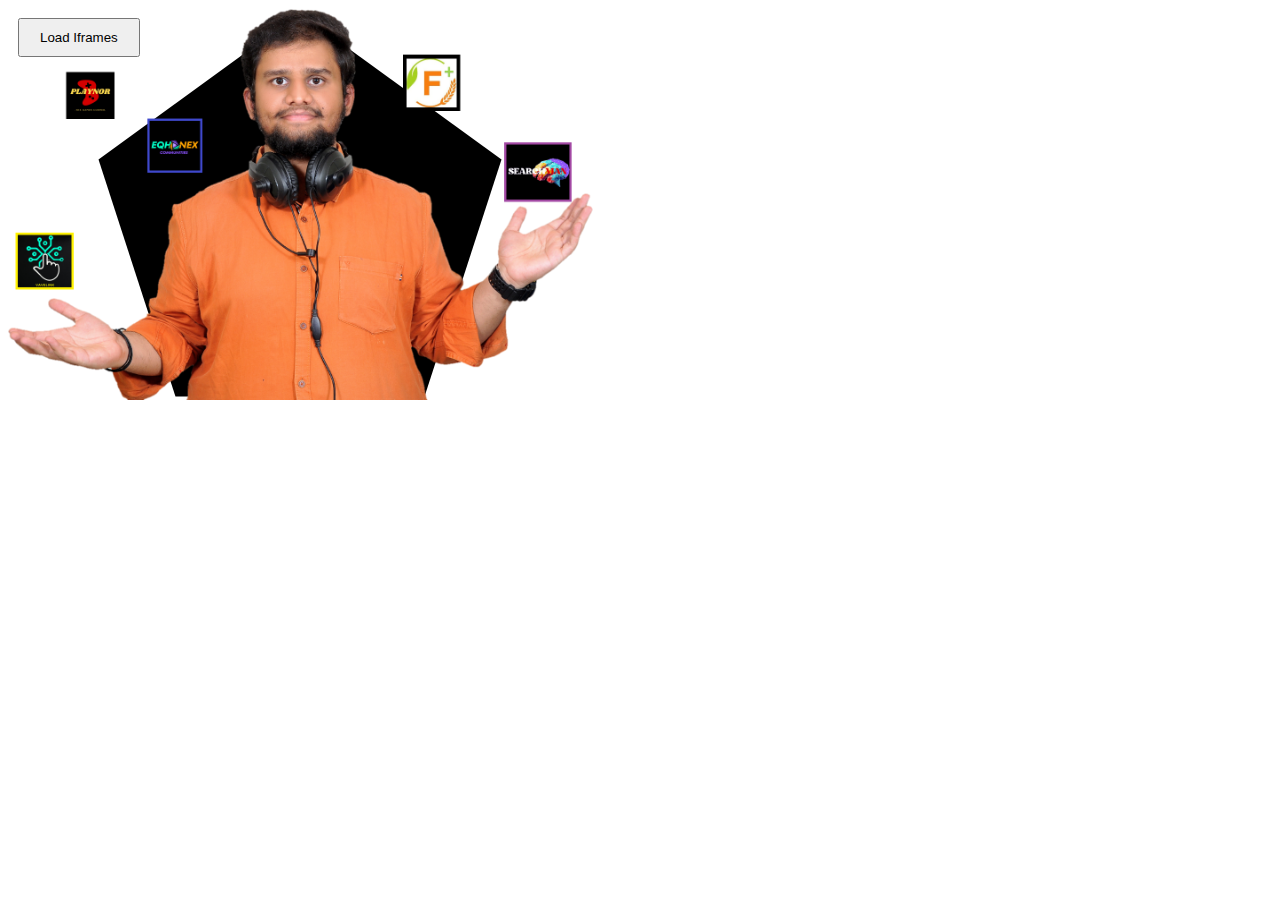
<file: test.html>
<!DOCTYPE html>
<html lang="en">
<head>
<meta charset="UTF-8">
<meta name="viewport" content="width=device-width, initial-scale=1.0">
<title>Resizable Iframes with Overlapping Images</title>
<style>
    /* Style for iframes */
    iframe {
        border: 1px solid #ccc;
        display: block;
        position: absolute;
        z-index: 1;
    }

    /* Style for images */
    img {
        position: absolute;
        z-index: 0;
    }

    /* Style for buttons */
    button {
        padding: 10px 20px;
        margin: 10px;
        cursor: pointer;
    }
    #iframesContainer {
        position: relative;
     }

     
     #pblock {
  
  width: 600px; /* Ensure positioning context for absolute positioning */
}

#pentbgs{
   position: absolute;
   top: 0;
   left: 0;
   width: 600px;
   height: 450px;
}
#pimg {
  position: absolute;
  top: 0px;
  left: 0;
  width: 600px;
  height: 400px;
}

#pentbgs {
  z-index: 0; /* Ensure SVG is behind the image */
}

#pimg {
  z-index: 1; /* Ensure image is on top of the SVG */
}
</style>
</head>
<body>

<button onclick="loadIframes()">Load Iframes</button>
<div id="iframesContainer"></div>

<svg id="pentbgs"  xmlns="http://www.w3.org/2000/svg" viewBox="0 0 24 24" fill="currentColor"><path d="M12.0004 0.700195L22.7473 8.5083L18.6423 21.1421H5.35838L1.25342 8.5083L12.0004 0.700195Z"></path></svg>
            <img src="assets/img/portpic04.png" alt="" class="pimg" id="pimg">

<script>
function loadIframes() {
    // Get the container div
    var container = document.getElementById("iframesContainer");

    // Create first iframe
    var iframe1 = document.createElement("iframe");
    iframe1.src = "https://mhasiemmalik.github.io/FarmPlusRepo/"; // Replace with your URL
    iframe1.width = "260"; // Initial width
    iframe1.height = "625"; // Initial height
    iframe1.style.left = "84px";
    iframe1.style.top = "120px"; // Position on the left
    

    // Create second iframe
    var iframe2 = document.createElement("iframe");
    iframe2.src = "https://mhasiemmalik.github.io/FarmPlusRepo/"; // Replace with your URL
    iframe2.width = "1000"; // Initial width
    iframe2.height = "610"; // Initial height
    iframe2.style.right = "105px";
    iframe2.style.top = "105px"; // Position on the right
    

    // Append iframes to the container
    container.appendChild(iframe1);
    container.appendChild(iframe2);

    // Create first image
    var img1 = document.createElement("img");
    img1.src = "assets/img/Mobiletrif1.png"; // Replace with your image URL
    img1.width = "324"; // Image width
    img1.height = "796"; // Image height
    img1.style.left = "55px"; // Adjust position
    img1.style.top = "50px"; // Adjust position

    // Create second image
    var img2 = document.createElement("img");
    img2.src = "assets/img/pctrif1.png"; // Replace with your image URL
    img2.width = "1090"; // Image width
    img2.height = "782"; // Image height
    img2.style.right = "60px"; // Adjust position
    img2.style.top = "50px"; // Adjust position

    // Append images to the container
    container.appendChild(img1);
    container.appendChild(img2);
}


</script>

</body>
</html>
</file>
